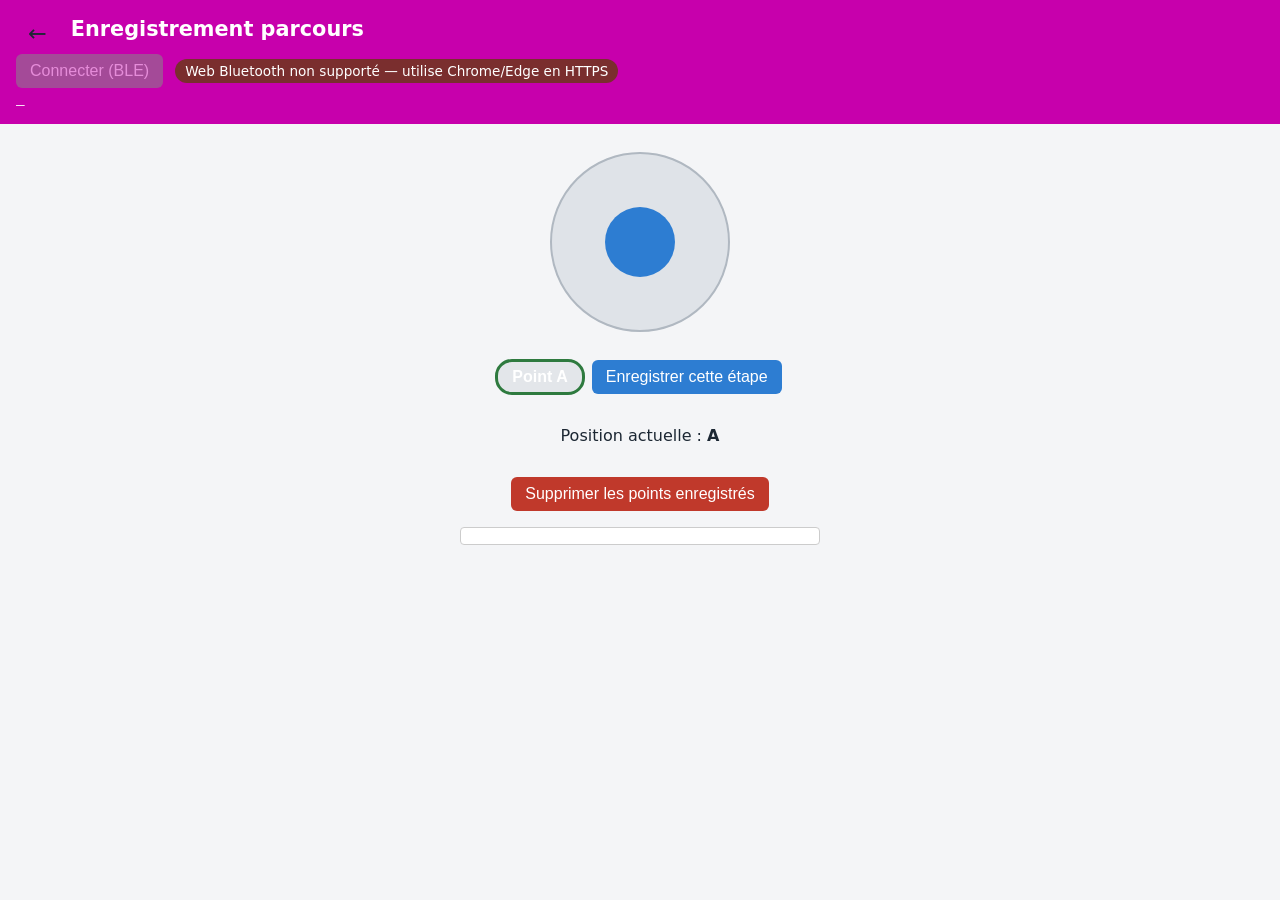
<file: app/record.html>
<!DOCTYPE html>
<html lang="fr">
<head>
  <meta charset="utf-8">
  <meta name="viewport" content="width=device-width, initial-scale=1">
  <title>Base roulante — Enregistrement parcours</title>
  <link rel="stylesheet" href="css/style.css">
</head>
<body>
  <header>
    <div class="record-header">
      <a href="index.html" class="back-link" aria-label="Retour">←</a>
      <h1>Enregistrement parcours</h1>
    </div>
    <div class="conn">
      <button id="btn-connect">Connecter (BLE)</button>
      <span id="status" class="status off">Déconnecté</span>
    </div>
    <div id="telemetry" class="telemetry">—</div>
  </header>

  <section class="record-panel">
    <div class="joystick-wrap">
      <div id="joystick-base" class="joystick-base">
        <div id="joystick-knob" class="joystick-knob"></div>
      </div>
    </div>

    <div class="points-row">
      <button id="btn-point-a" class="point-badge active-point">Point A</button>
      <button id="btn-record-step">Enregistrer cette étape</button>
      <button id="btn-point-b" class="point-badge" hidden>Point B</button>
    </div>

    <p>Position actuelle : <strong id="current-position">A</strong></p>

    <div class="record-actions">
      <button id="btn-clear" class="danger">Supprimer les points enregistrés</button>
    </div>

    <div id="record-log"></div>
  </section>

  <script src="js/ble.js"></script>
  <script src="js/app.js"></script>
  <script src="js/joystick.js"></script>
  <script src="js/record.js"></script>
</body>
</html>
</file>
<file: app/css/style.css>
* { box-sizing: border-box; }
body {
  font-family: system-ui, sans-serif;
  margin: 0;
  background: #f4f5f7;
  color: #1c2733;
}
header {
  background: #c700ac;
  color: #fff;
  padding: 12px 16px;
}
header h1 { margin: 0 0 8px; font-size: 1.3rem; }
.link-record {
  display: inline-block;
  color: #9fd3ff;
  text-decoration: none;
  font-size: .9rem;
  margin-bottom: 8px;
}
.link-record:hover { text-decoration: underline; }
.back-link {
  display: inline-block;
  color: #1c2733;
  text-decoration: none;
  font-size: 1.4rem;
  padding: 8px 12px;
}
.conn { display: flex; align-items: center; gap: 12px; }
button {
  cursor: pointer;
  border: none;
  border-radius: 6px;
  padding: 8px 14px;
  font-size: 1rem;
  background: #2d7dd2;
  color: #fff;
}
button:disabled { background: #888; cursor: not-allowed; }
.status { padding: 4px 10px; border-radius: 12px; font-size: .85rem; }
.status.off { background: #7a2e2e; }
.status.on  { background: #2e7a3f; }
.telemetry {
  margin-top: 8px;
  font-family: monospace;
  font-size: .9rem;
  opacity: .9;
}
.tabs { display: flex; background: #e3e6ea; }
.tab {
  flex: 1;
  background: transparent;
  color: #1c2733;
  border-radius: 0;
}
.tab.active { background: #fff; font-weight: 600; }
.tab-panel { display: none; padding: 16px; }
.tab-panel.active { display: block; }

/* Télécommande : joystick virtuel */
.joystick-wrap { display: flex; justify-content: center; padding: 12px 0; }
.joystick-base {
  position: relative;
  width: 180px; height: 180px;
  border-radius: 50%;
  background: #dfe3e8;
  border: 2px solid #b0b8c1;
  touch-action: none;
  user-select: none;
}
.joystick-knob {
  position: absolute;
  top: 50%; left: 50%;
  width: 70px; height: 70px;
  margin: -35px 0 0 -35px;
  border-radius: 50%;
  background: #2d7dd2;
  touch-action: none;
  pointer-events: none;
}
.speed-row { display: flex; align-items: center; gap: 10px; margin-top: 20px; }

/* Auto */
.auto-panel { display: flex; flex-direction: column; align-items: flex-start; gap: 12px; }
.auto-panel .danger { background: #c0392b; }

/* Enregistrement parcours */
.record-header { display: flex; align-items: center; gap: 12px; }
.record-panel { display: flex; flex-direction: column; align-items: center; gap: 16px; padding: 16px; }
.points-row { display: flex; align-items: center; gap: 10px; }
.points-row button.active-point { outline: 3px solid #2e7a3f; }
.point-badge {
  padding: 6px 14px;
  border-radius: 14px;
  background: #e3e6ea;
  font-weight: 600;
}
.record-actions { display: flex; gap: 10px; flex-wrap: wrap; justify-content: center; }
.record-actions .danger { background: #c0392b; }
#record-log {
  width: 100%;
  max-width: 360px;
  max-height: 160px;
  overflow-y: auto;
  background: #fff;
  border: 1px solid #ccc;
  border-radius: 4px;
  padding: 8px 10px;
  font-family: monospace;
  font-size: .85rem;
}
#record-log div { padding: 2px 0; }
[disabled] { opacity: .55; }

/* Blockly */
#blockly { height: 420px; width: 100%; background: #fff; border: 1px solid #ccc; }
.blocks-actions { margin-top: 12px; display: flex; align-items: center; gap: 12px; }
#btn-stop { background: #c0392b; }
#preview { font-family: monospace; background: #fff; padding: 6px 10px; border-radius: 4px; }
</file>
